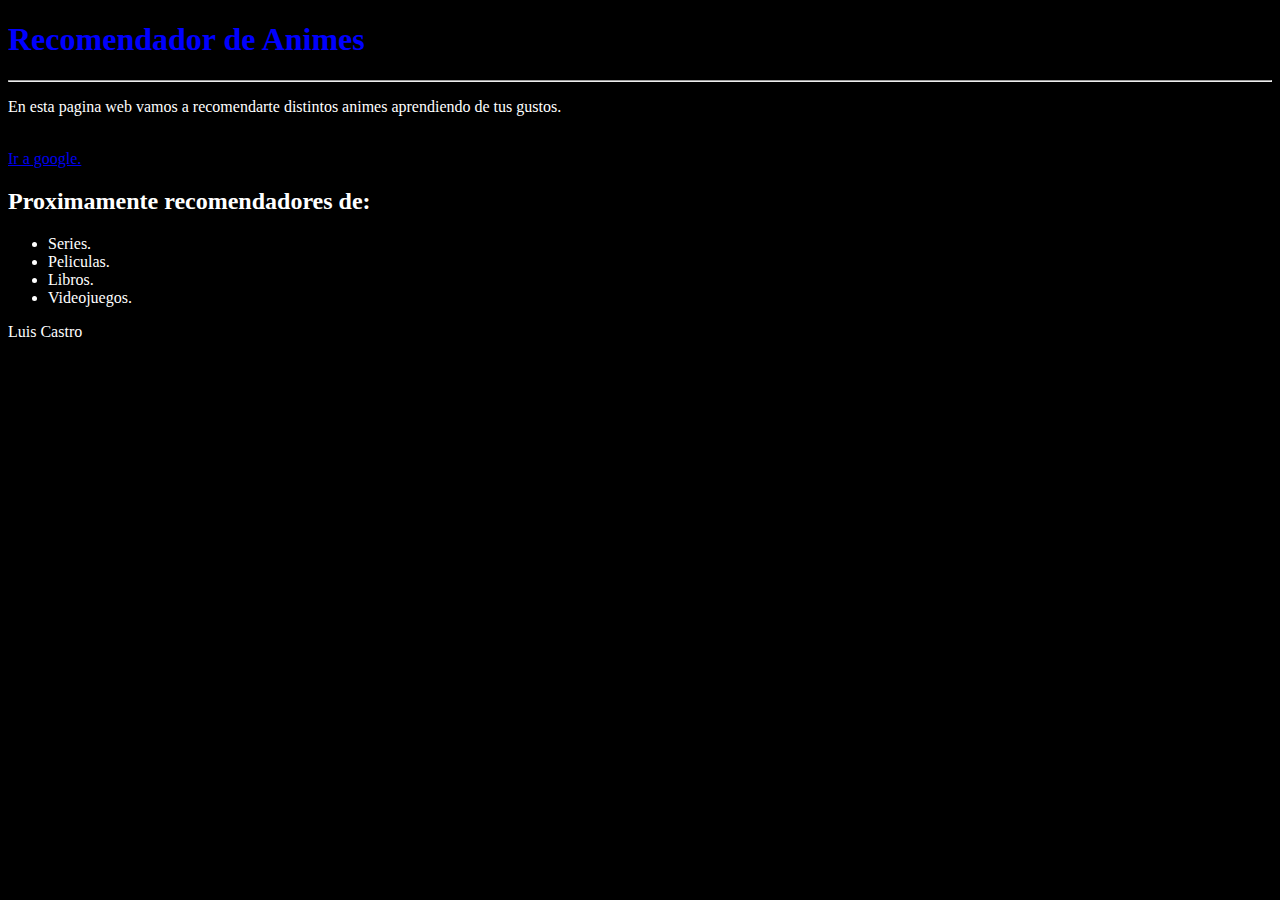
<file: index.html>
<!DOCTYPE html>
<html>
<head>
	<title></title>
	<!--<link rel="stylesheet" type="text/css" href="">> -->
	<link rel="shortcut icon" type="image/x-icon" href="favicon.ico">
	<meta name="description" content="Recomendador de Animes" />
	<link rel="stylesheet" type="text/css" href="css/estilos.css">
</head>
<body>

	<h1>Recomendador de Animes</h1>
	<hr>
	<p>
		En esta pagina web vamos a recomendarte distintos animes aprendiendo de tus gustos.
	</p>
	</br>
	<a target="_blank" href="http://google.com">Ir a google. </a>
	</br>
	
	<h2>Proximamente recomendadores de:</h2>
	<ul>
		<li>Series.</li>
		<li>Peliculas.</li>
		<li>Libros.</li>
		<li>Videojuegos.</li>
	</ul>
	<footer> Luis Castro</footer>
</body>
</html>
</file>
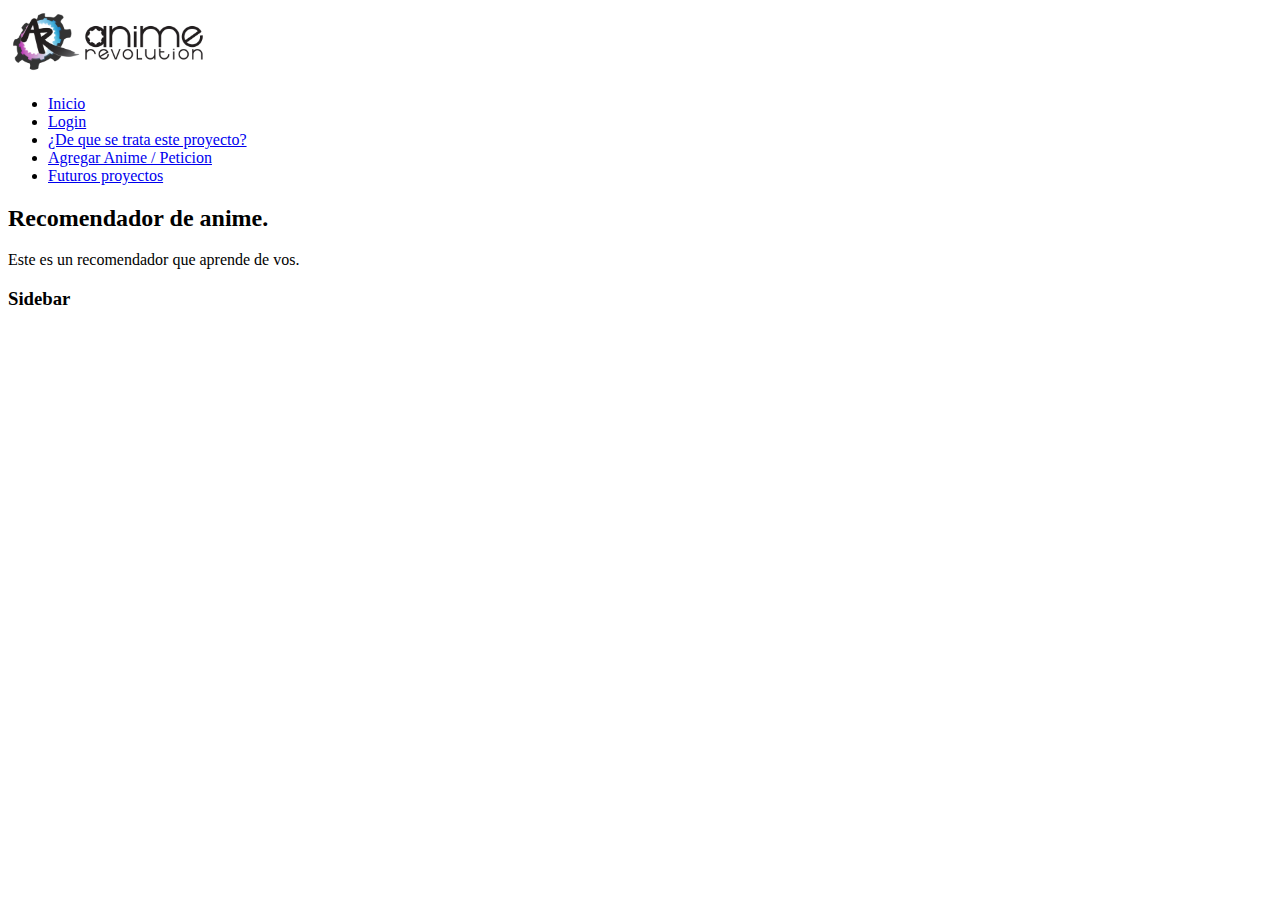
<file: estructura.html>
<!DOCTYPE html>
<html>
<head>
	<title></title>
	<link rel="shortcut icon" type="image/x-icon" href="favicon.ico">
</head>
<body>

	
	<header>
		<div>
			<img src="logo.png" width="200" alt="logo">
		</div>
		<nav>
			<ul>
				<li><a href="#">Inicio</a></li>
				<li><a href="#">Login</a></li>
				<li><a href="#">¿De que se trata este proyecto?</a></li>
				<li><a href="#">Agregar Anime / Peticion</a></li>
				<li><a href="#">Futuros proyectos</a></li>
			</ul>
		</nav>
	</header>


	<section class="wrapper">
		<section class="main">
			<article>
				<h2>
					Recomendador de anime.
				</h2>
				<p>
					Este es un recomendador que aprende de vos.
				</p>
			</article>
		</section>
		<aside>
			<h3>Sidebar</h3>
		</aside>
	</section>

	<footer>
		
	</footer>

</body>
</html>
</file>
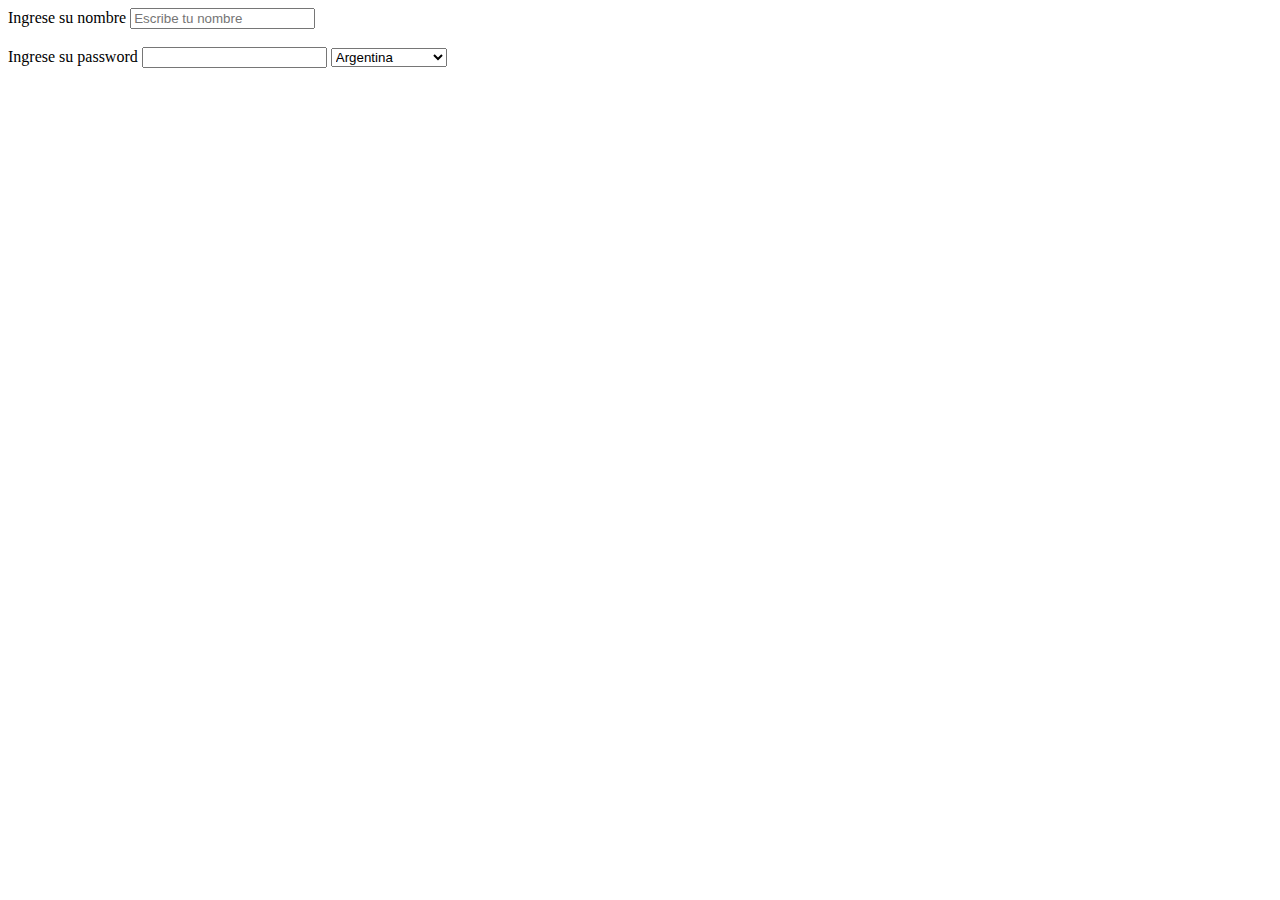
<file: formulario.html>
<!DOCTYPE html>
<html>
<head>
	<title>Document</title>
	<link rel="shortcut icon" type="image/x-icon" href="favicon.ico">
</head>
<body>
	<form>
		<label for="nombre">Ingrese su nombre</label>
		<input type="text" placeholder="Escribe tu nombre" id="nombre">
		<br>
		<br>
		<label for="password">Ingrese su password</label>
		<input type="password" name="">

		<select>
			<option> Argentina</option>
			<option> Estados Unidos</option>
		</select>
	</form>
</body>
</html>
</file>
<file: css/estilos.css>
body {
	background: black;
	color: white;
}
h1{
	color: blue;
}
</file>
